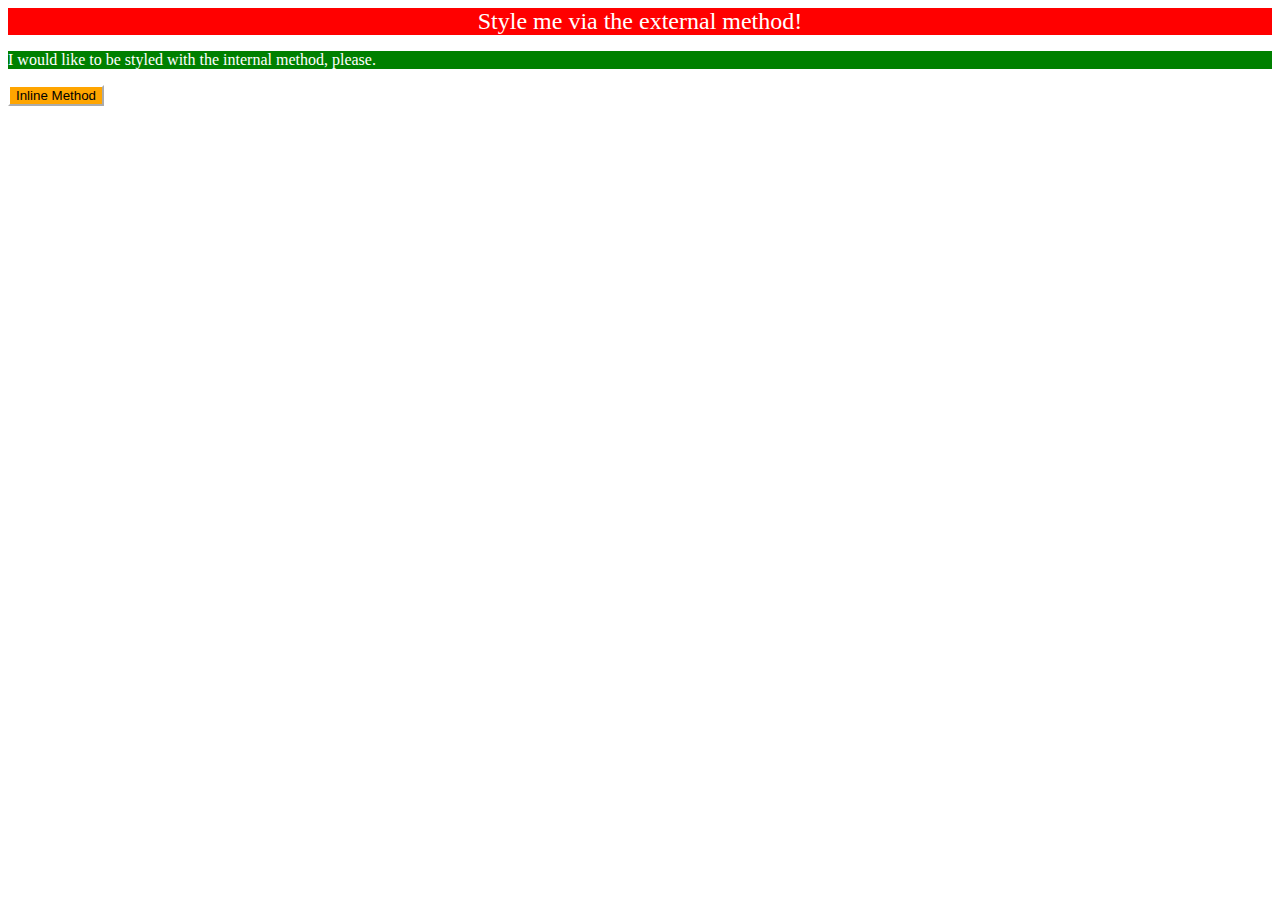
<file: 1/index.html>
<!DOCTYPE html>
<html lang="en">
  <head>
    <meta charset="UTF-8">
    <meta http-equiv="X-UA-Compatible" content="IE=edge">
    <meta name="viewport" content="width=device-width, initial-scale=1.0">
    <title>Methods for Adding CSS</title>
    <link rel="stylesheet" href="style.css">
  </head>
  <body>
    <div>Style me via the external method!</div>
    <p>I would like to be styled with the internal method, please.</p>
    <button>Inline Method</button>
  </body>
</html>
</file>
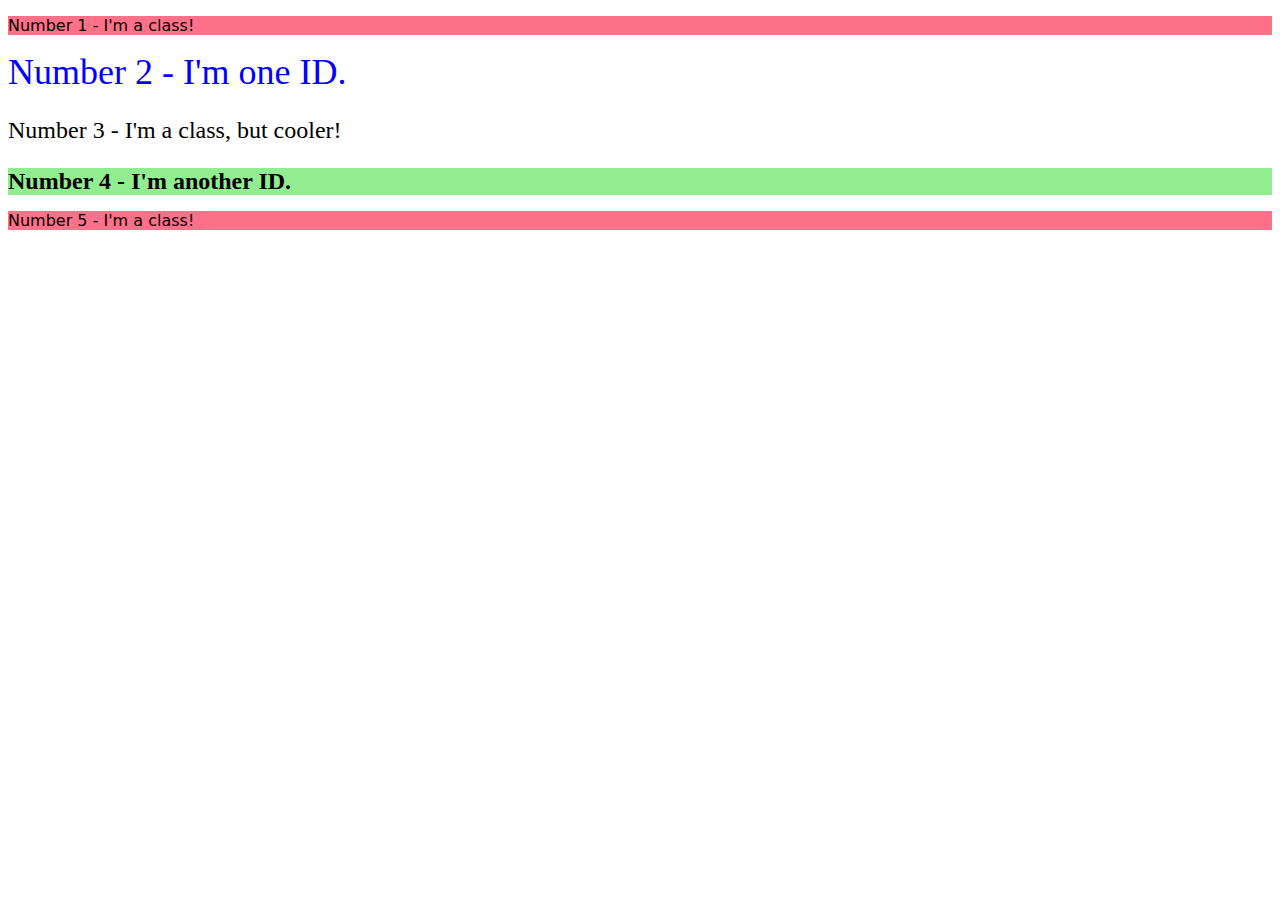
<file: 2/index.html>
<!DOCTYPE html>
<html lang="en">
  <head>
    <meta charset="UTF-8">
    <meta http-equiv="X-UA-Compatible" content="IE=edge">
    <meta name="viewport" content="width=device-width, initial-scale=1.0">
    <title>Class and ID Selectors</title>
    <link rel="stylesheet" href="style.css">
  </head>
  <body>
    <p class="odd">Number 1 - I'm a class!</p>
    <div class="two">Number 2 - I'm one ID.</div>
    <p class="odd, three">Number 3 - I'm a class, but cooler!</p>
    <div class="four">Number 4 - I'm another ID.</div>
    <p class="odd">Number 5 - I'm a class!</p>
  </body>
</html>
</file>
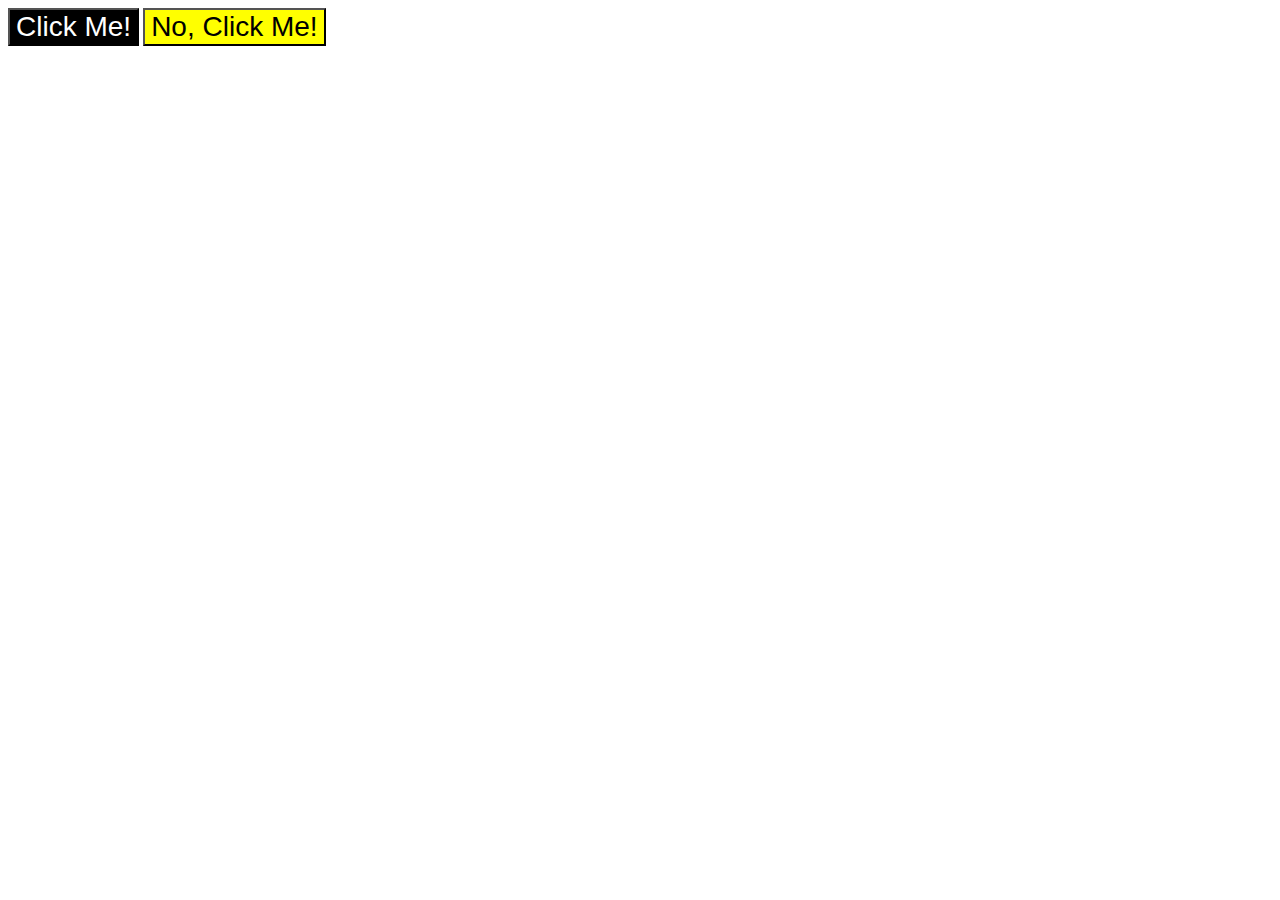
<file: 3/index.html>
<!DOCTYPE html>
<html lang="en">
  <head>
    <meta charset="UTF-8">
    <meta http-equiv="X-UA-Compatible" content="IE=edge">
    <meta name="viewport" content="width=device-width, initial-scale=1.0">
    <title>Grouping Selectors</title>
    <link rel="stylesheet" href="style.css">
  </head>
  <body>
    <button class="black">Click Me!</button>
    <button class="yellow">No, Click Me!</button>
  </body>
</html>
</file>
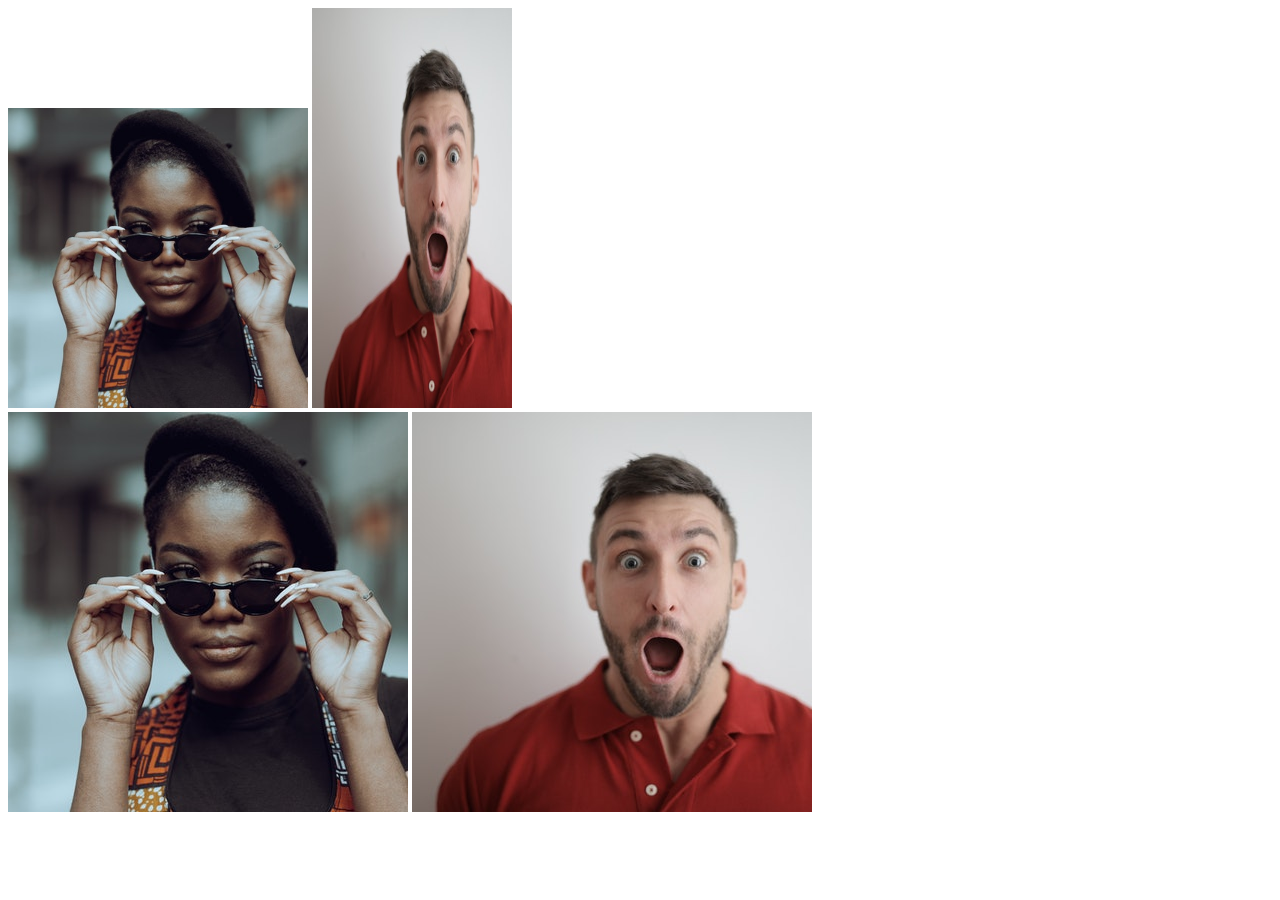
<file: 4/index.html>
<!DOCTYPE html>
<html lang="en">
  <head>
    <meta charset="UTF-8">
    <meta http-equiv="X-UA-Compatible" content="IE=edge">
    <meta name="viewport" content="width=device-width, initial-scale=1.0">
    <title>Chaining Selectors</title>
    <link rel="stylesheet" href="style.css">
  </head>
  <body>
    <!-- Check image source path. Review Foundations lesson - Links and Images -->
    <!-- Use the classes BELOW this line -->
    <div>
      <img class="avatar proportioned" src="./images/pexels-katho-mutodo-8434791.jpg" alt="Woman with glasses">
      <img class="avatar distorted" src="./images/pexels-andrea-piacquadio-3777931.jpg" alt="Man with surprised expression">
    </div>
    <!-- Use the classes ABOVE this line -->
    <div>
      <img class="original proportioned" src="./images/pexels-katho-mutodo-8434791.jpg" alt="Woman with glasses">
      <img class="original distorted" src="./images/pexels-andrea-piacquadio-3777931.jpg" alt="Man with surprised expression">
    </div>
  </body>
</html>
</file>
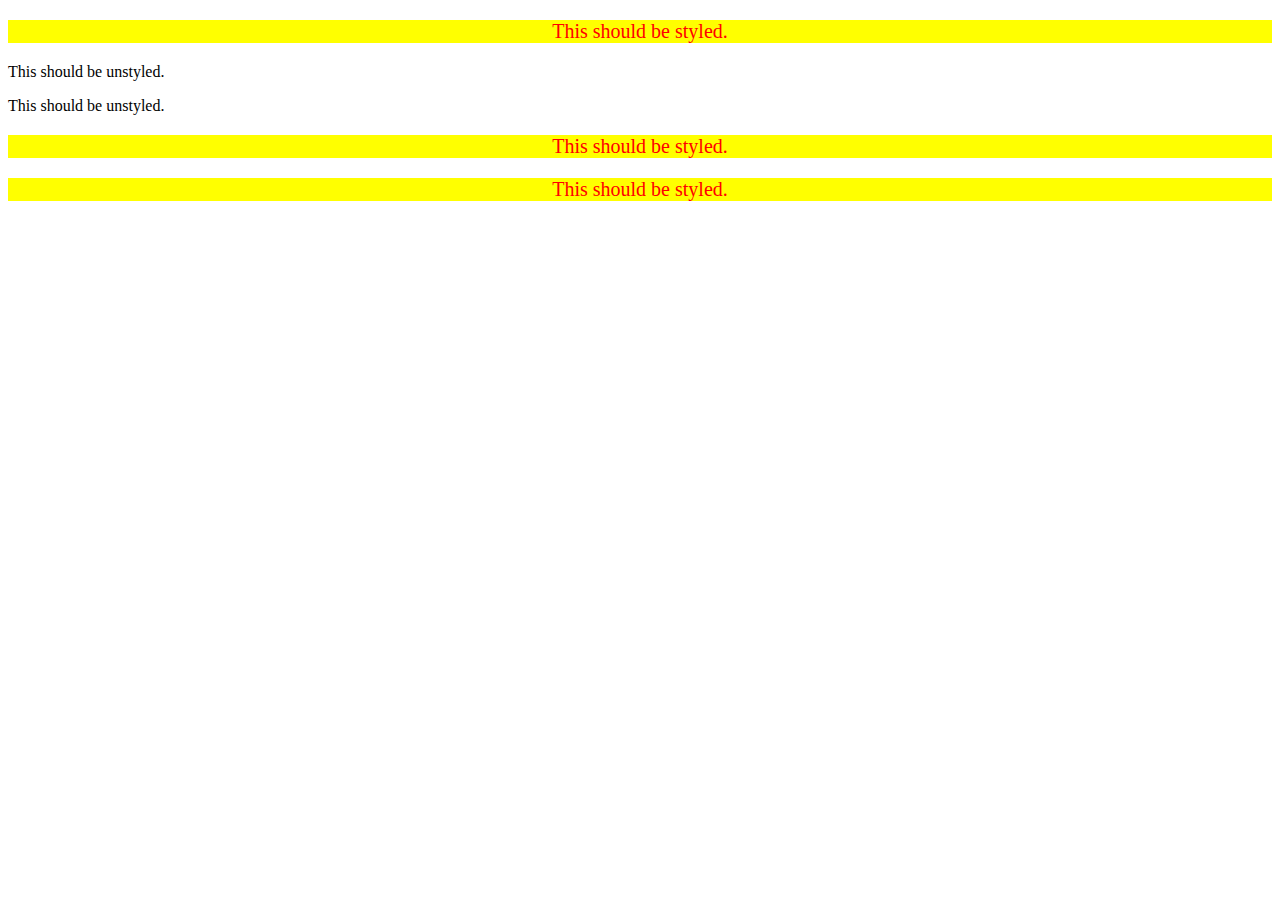
<file: 5/index.html>
<!DOCTYPE html>
<html lang="en">
  <head>
    <meta charset="UTF-8">
    <meta http-equiv="X-UA-Compatible" content="IE=edge">
    <meta name="viewport" content="width=device-width, initial-scale=1.0">
    <title>Descendant Combinator</title>
    <link rel="stylesheet" href="style.css">
  </head>
  <body>
    <div class="container">
      <p class="text">This should be styled.</p>
    </div>
    <p class="text">This should be unstyled.</p>
    <p class="text">This should be unstyled.</p>
    <div class="container">
      <p class="text">This should be styled.</p>
      <p class="text">This should be styled.</p>
    </div>
  </body>
</html>
</file>
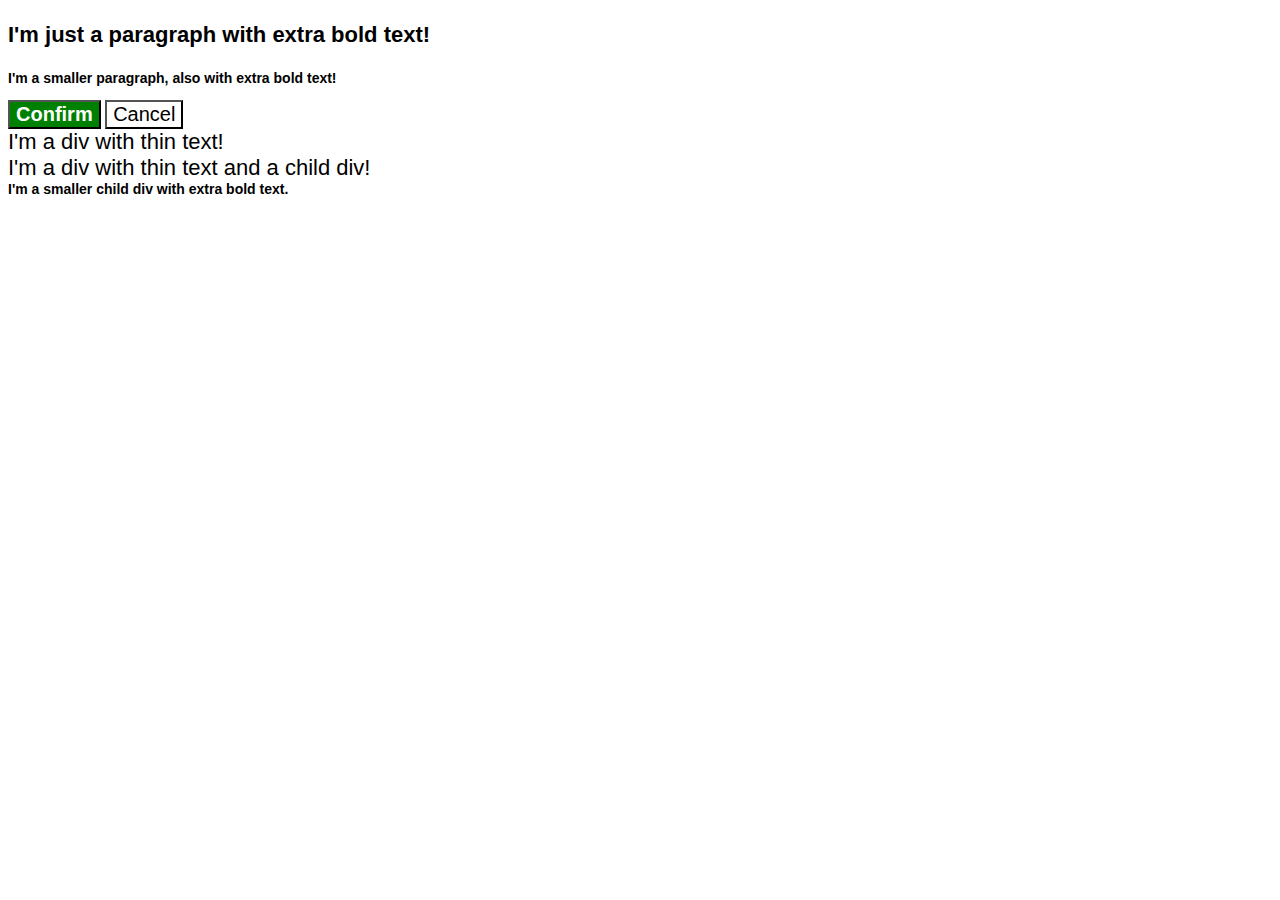
<file: cascade fix/index.html>
<!DOCTYPE html>
<html lang="en">
  <head>
    <meta charset="UTF-8">
    <meta http-equiv="X-UA-Compatible" content="IE=edge">
    <meta name="viewport" content="width=device-width, initial-scale=1.0">
    <title>Fix the Cascade</title>
    <link rel="stylesheet" href="style.css">
  </head>
  <body>
    <p class="para">I'm just a paragraph with extra bold text!</p>
    <p class="para small-para">I'm a smaller paragraph, also with extra bold text!</p>

    <button id="confirm-button" class="button confirm">Confirm</button>
    <button id="cancel-button" class="button cancel">Cancel</button>

    <div class="text">I'm a div with thin text!</div>
    <div class="text">I'm a div with thin text and a child div!
      <div class="text child">I'm a smaller child div with extra bold text.</div>
    </div>
  </body>
</html>
</file>
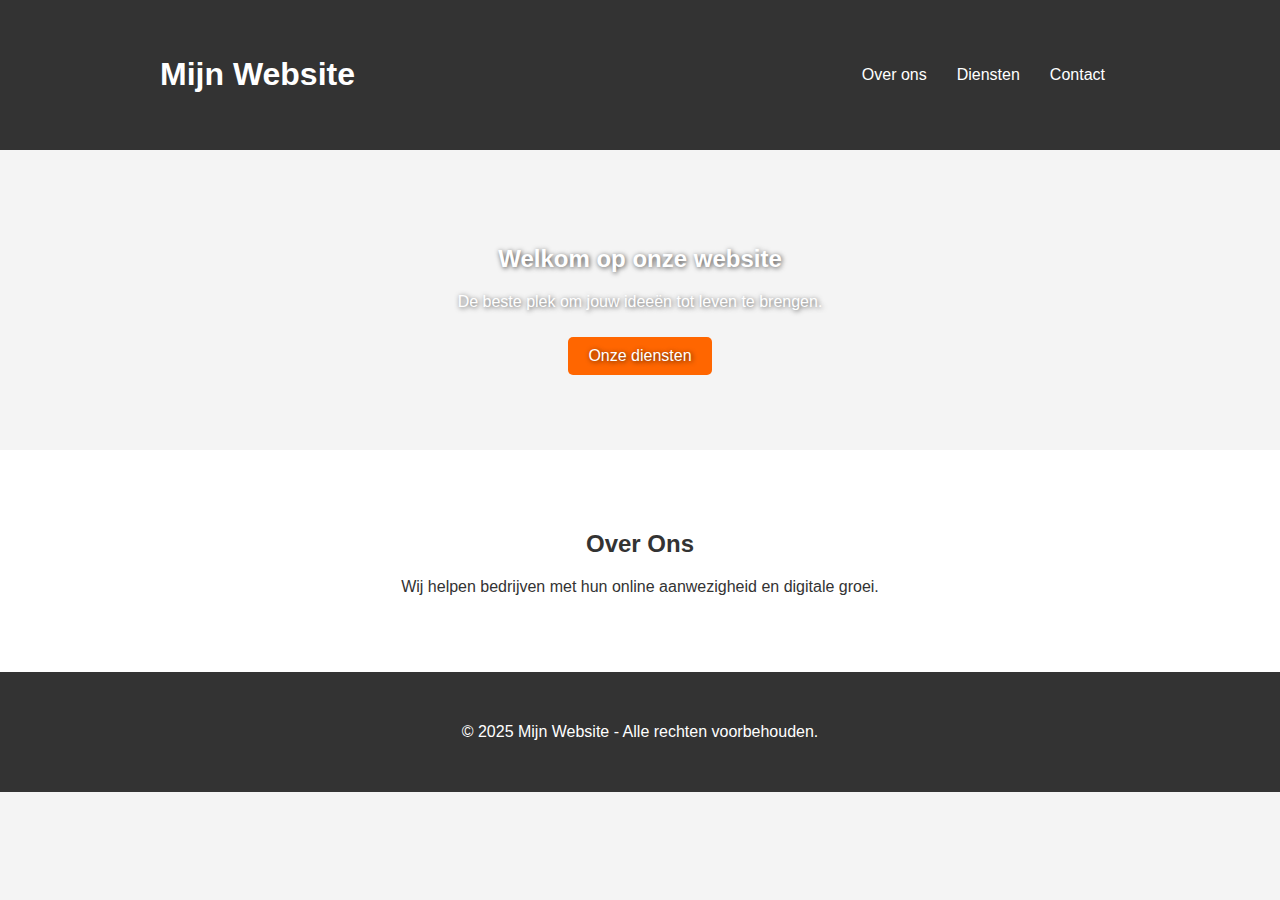
<file: max width oefenen/index.html>
<!DOCTYPE html>
<html lang="nl">
<head>
    <meta charset="UTF-8">
    <meta name="viewport" content="width=device-width, initial-scale=1.0">
    <title>Webpagina met max breedte</title>
    <link rel="stylesheet" href="style.css">
</head>
<body>

    <!-- Header -->
    <header>
        <div class="container">
            <h1>Mijn Website</h1>
            <nav>
                <ul>
                    <li><a href="#about">Over ons</a></li>
                    <li><a href="#services">Diensten</a></li>
                    <li><a href="#contact">Contact</a></li>
                </ul>
            </nav>
        </div>
    </header>

    <!-- Hero Section -->
    <section class="hero">
        <div class="container">
            <h2>Welkom op onze website</h2>
            <p>De beste plek om jouw ideeën tot leven te brengen.</p>
            <a href="#services" class="btn">Onze diensten</a>
        </div>
    </section>

    <!-- Content -->
    <section class="content">
        <div class="container">
            <h2>Over Ons</h2>
            <p>Wij helpen bedrijven met hun online aanwezigheid en digitale groei.</p>
        </div>
    </section>

    <!-- Footer -->
    <footer>
        <div class="container">
            <p>&copy; 2025 Mijn Website - Alle rechten voorbehouden.</p>
        </div>
    </footer>

</body>
</html>
</file>
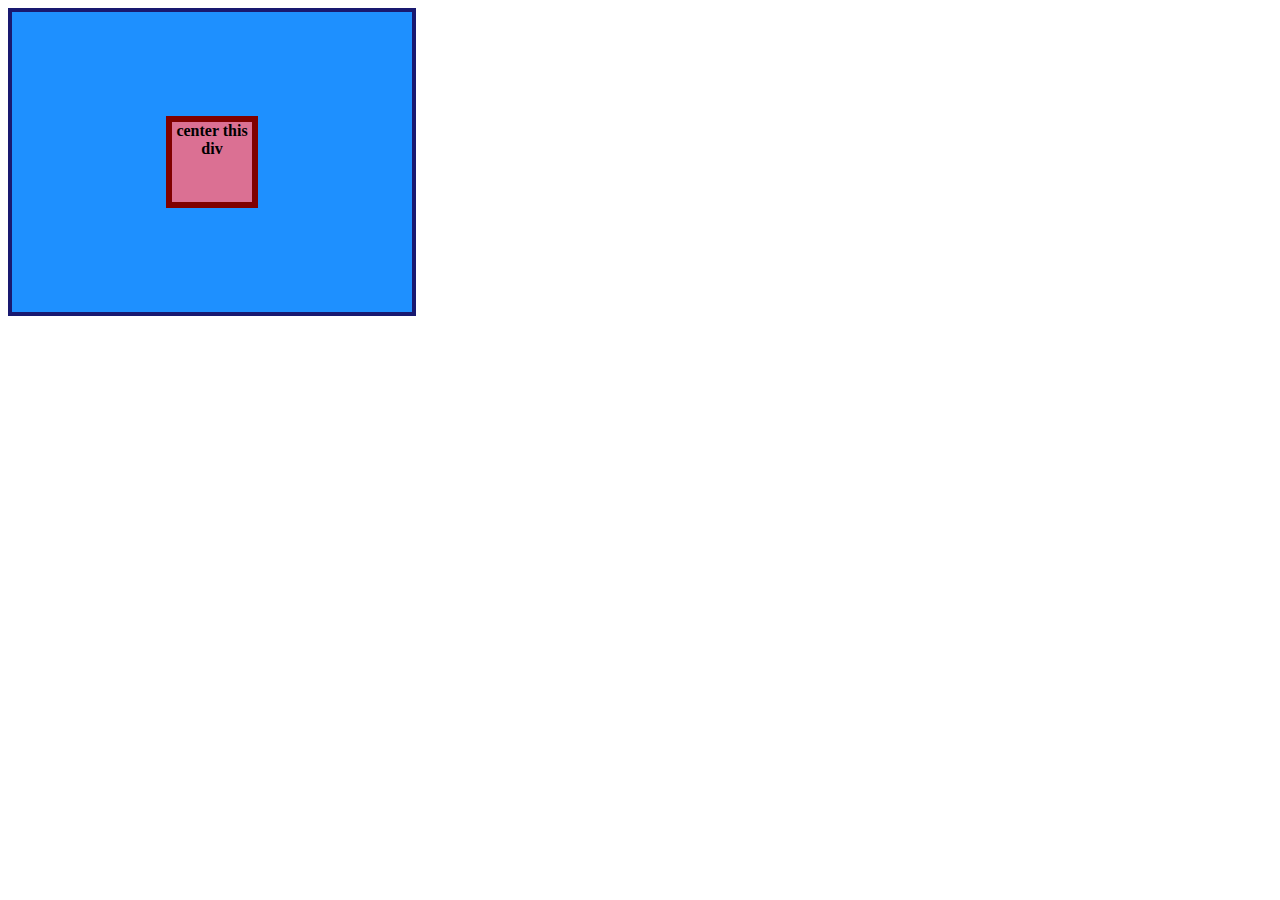
<file: flexbox/01-flex-center/index.html>
<!DOCTYPE html>
<html lang="en">
  <head>
    <meta charset="UTF-8">
    <meta http-equiv="X-UA-Compatible" content="IE=edge">
    <meta name="viewport" content="width=device-width, initial-scale=1.0">
    <title>CENTER THIS DIV</title>
    <link rel="stylesheet" href="style.css">
  </head>
  <body>
    <div class="container">
      <div class="box">center this div</div>
    </div>
  </body>
</html>
</file>
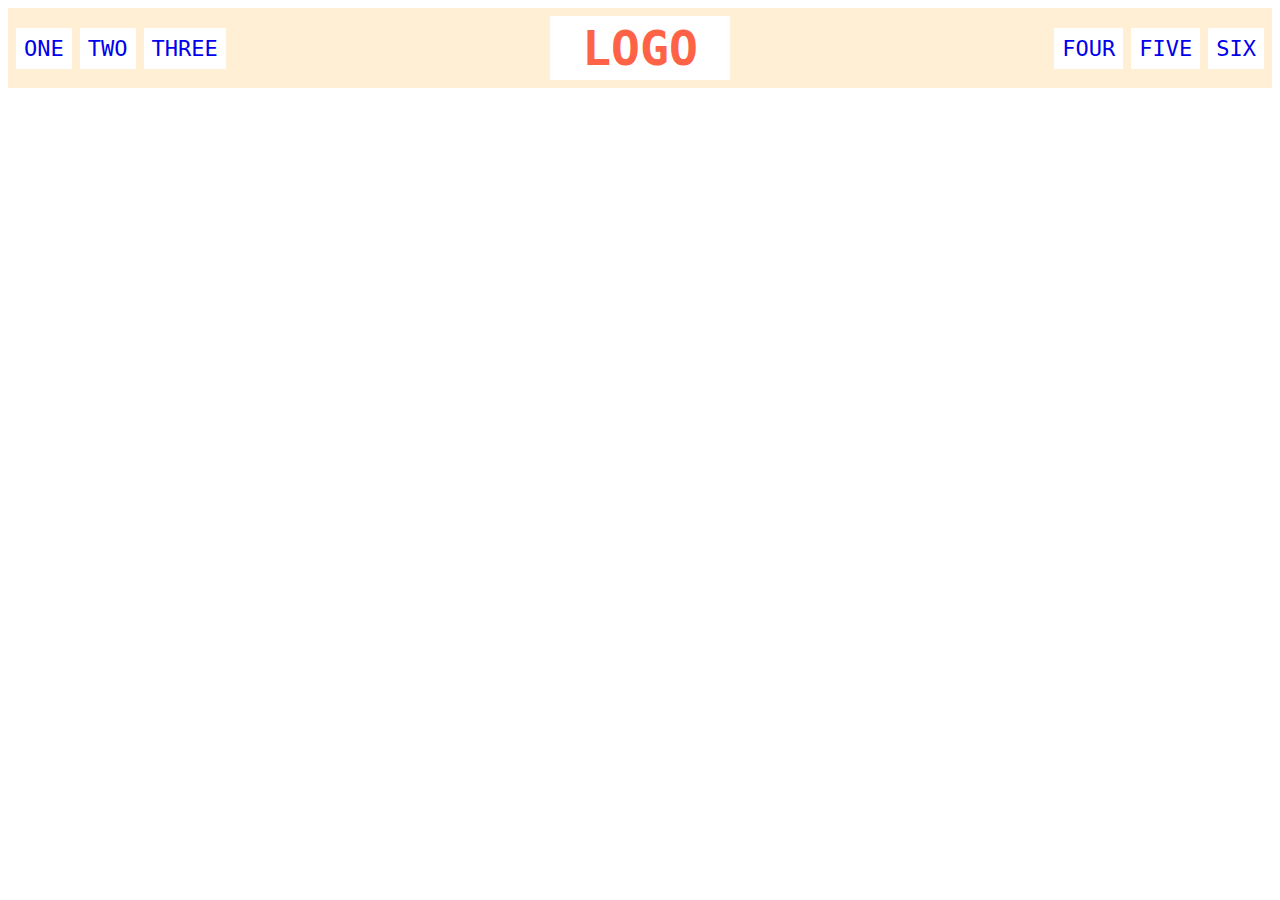
<file: flexbox/02-flex-header/index.html>
<!DOCTYPE html>
<html lang="en">
  <head>
    <meta charset="UTF-8">
    <meta http-equiv="X-UA-Compatible" content="IE=edge">
    <meta name="viewport" content="width=device-width, initial-scale=1.0">
    <title>Flex Header</title>
    <link rel="stylesheet" href="style.css">
  </head>
  <body>
    <div class="header">
      <div class="left-links">
        <ul>
          <li><a href="#">ONE</a></li>
          <li><a href="#">TWO</a></li>
          <li><a href="#">THREE</a></li>
        </ul>
      </div>
      <div class="logo">LOGO</div>
      <div class="right-links">
        <ul>
          <li><a href="#">FOUR</a></li>
          <li><a href="#">FIVE</a></li>
          <li><a href="#">SIX</a></li>
        </ul>
      </div>
    </div>
  </body>
</html>
</file>
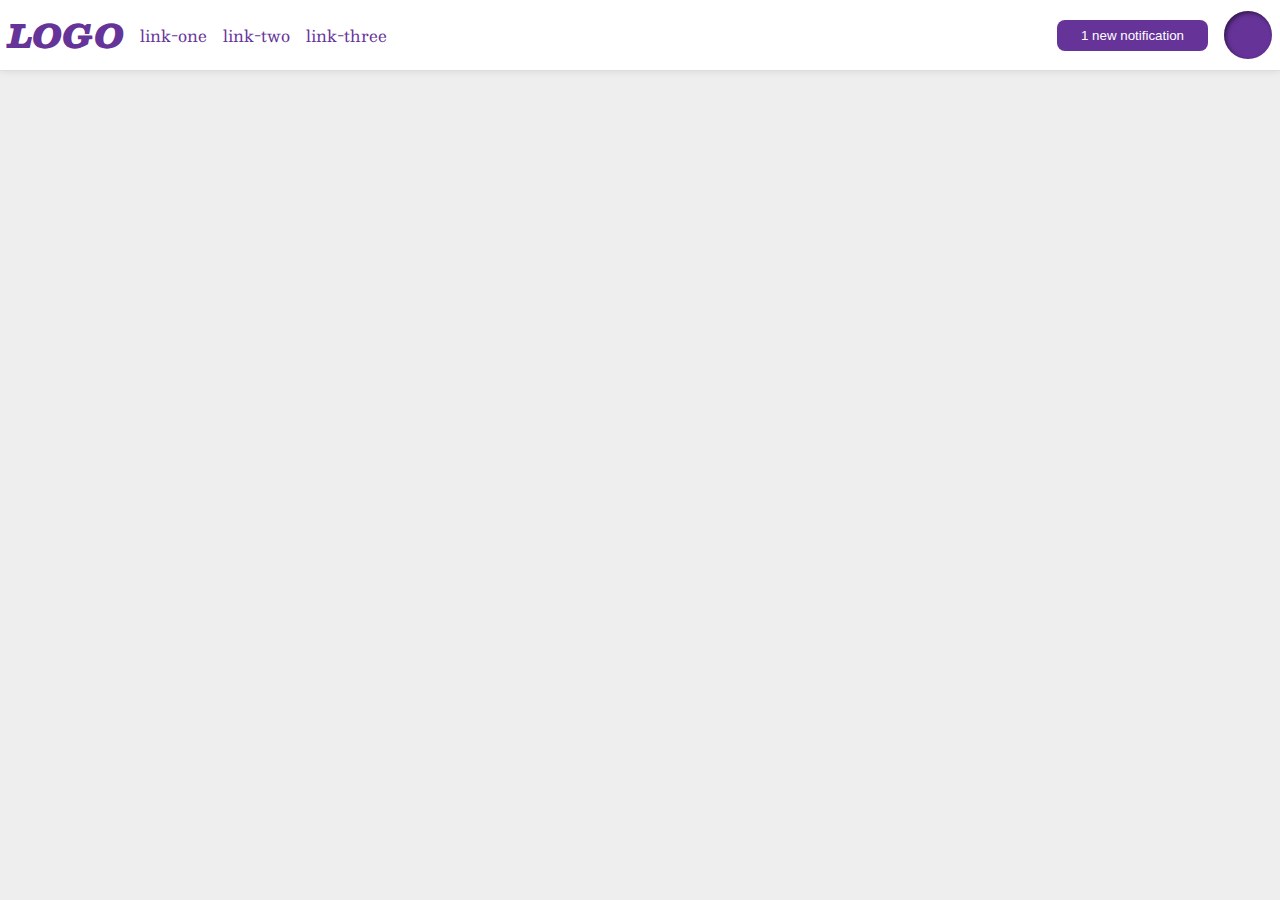
<file: flexbox/03-flex-header-2/index.html>
<!DOCTYPE html>
<html lang="en">

<head>
    <meta charset="UTF-8">
    <meta http-equiv="X-UA-Compatible" content="IE=edge">
    <meta name="viewport" content="width=device-width, initial-scale=1.0">
    <title>Flex Header 2</title>
    <link rel="stylesheet" href="style.css">
</head>

<body>
    <div class="header">
        <div class="left">
            <div class="logo">
                LOGO
            </div>
            <ul class="links">
                <li><a href="https://google.com">link-one</a></li>
                <li><a href="https://google.com">link-two</a></li>
                <li><a href="https://google.com">link-three</a></li>
            </ul>
        </div>
        <div class="right">
            <button class="notifications">
                1 new notification
            </button>
            <div class="profile-image"></div>
        </div>
    </div>
</body>

</html>
</file>
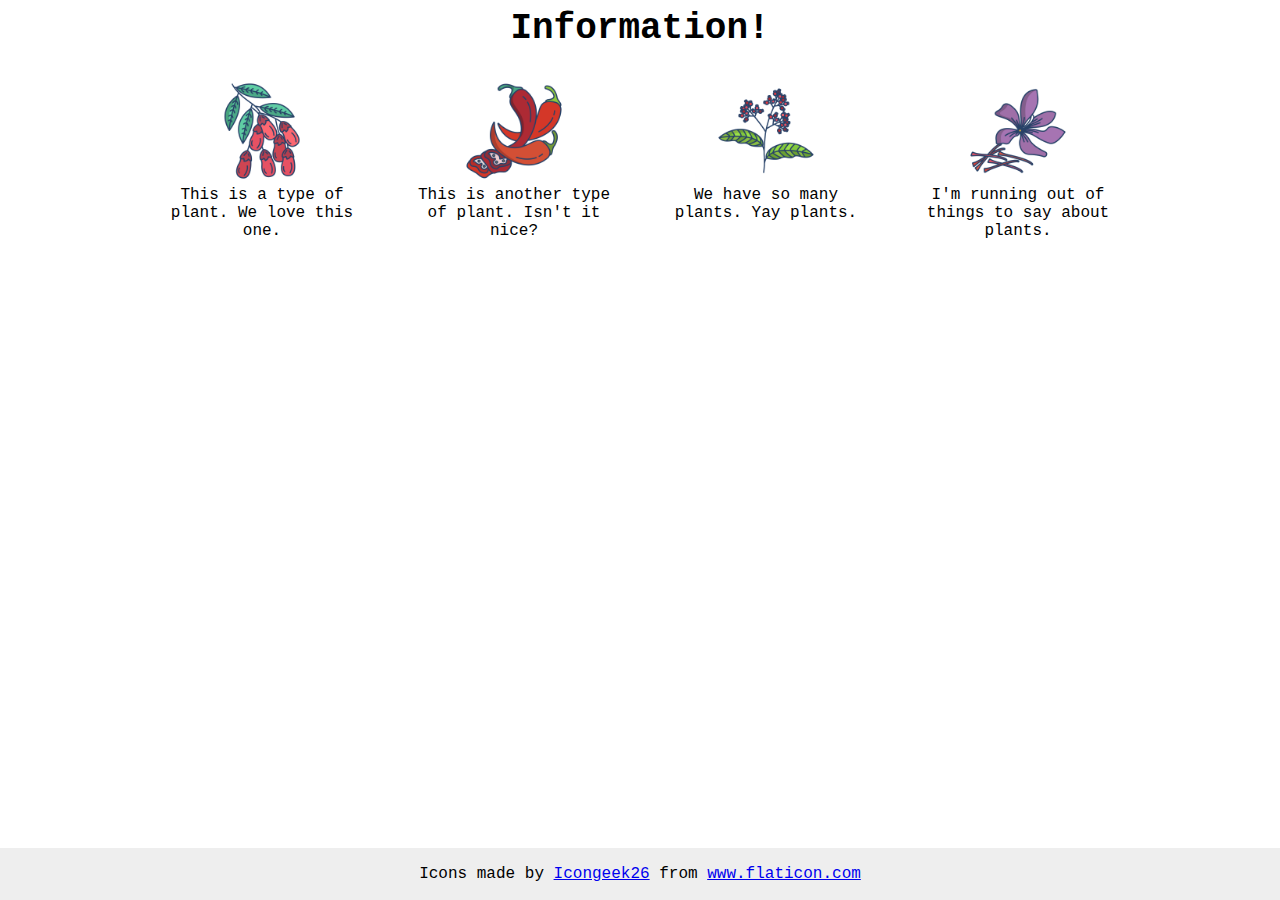
<file: flexbox/04-flex-information/index.html>
<!DOCTYPE html>
<html lang="en">

<head>
    <meta charset="UTF-8">
    <meta http-equiv="X-UA-Compatible" content="IE=edge">
    <meta name="viewport" content="width=device-width, initial-scale=1.0">
    <title>Information</title>
    <link rel="stylesheet" href="style.css">
</head>

<body>
    <div class="title">Information!</div>
    <div class="container">
        <div class="image">
            <img src="./images/barberry.png" alt="barberry">
            <div class="text">This is a type of plant. We love this one.</div>
        </div>
        <div class="image">
            <img src="./images/chilli.png" alt="chili">
            <div class="text">This is another type of plant. Isn't it nice?</div>
        </div>
        <div class="image">
            <img src="./images/pepper.png" alt="pepper">
            <div class="text">We have so many plants. Yay plants.</div>
        </div>
        <div class="image">
            <img src="./images/saffron.png" alt="saffron">
            <div class="text">I'm running out of things to say about plants.</div>
        </div>
    </div>
    <!-- disregard this section, it's here to give attribution to the creator of these icons -->
    <div class="footer">
        <div>Icons made by <a href="https://www.flaticon.com/authors/icongeek26" title="Icongeek26">Icongeek26</a> from
            <a href="https://www.flaticon.com/" title="Flaticon">www.flaticon.com</a></div>
    </div>
</body>

</html>
</file>
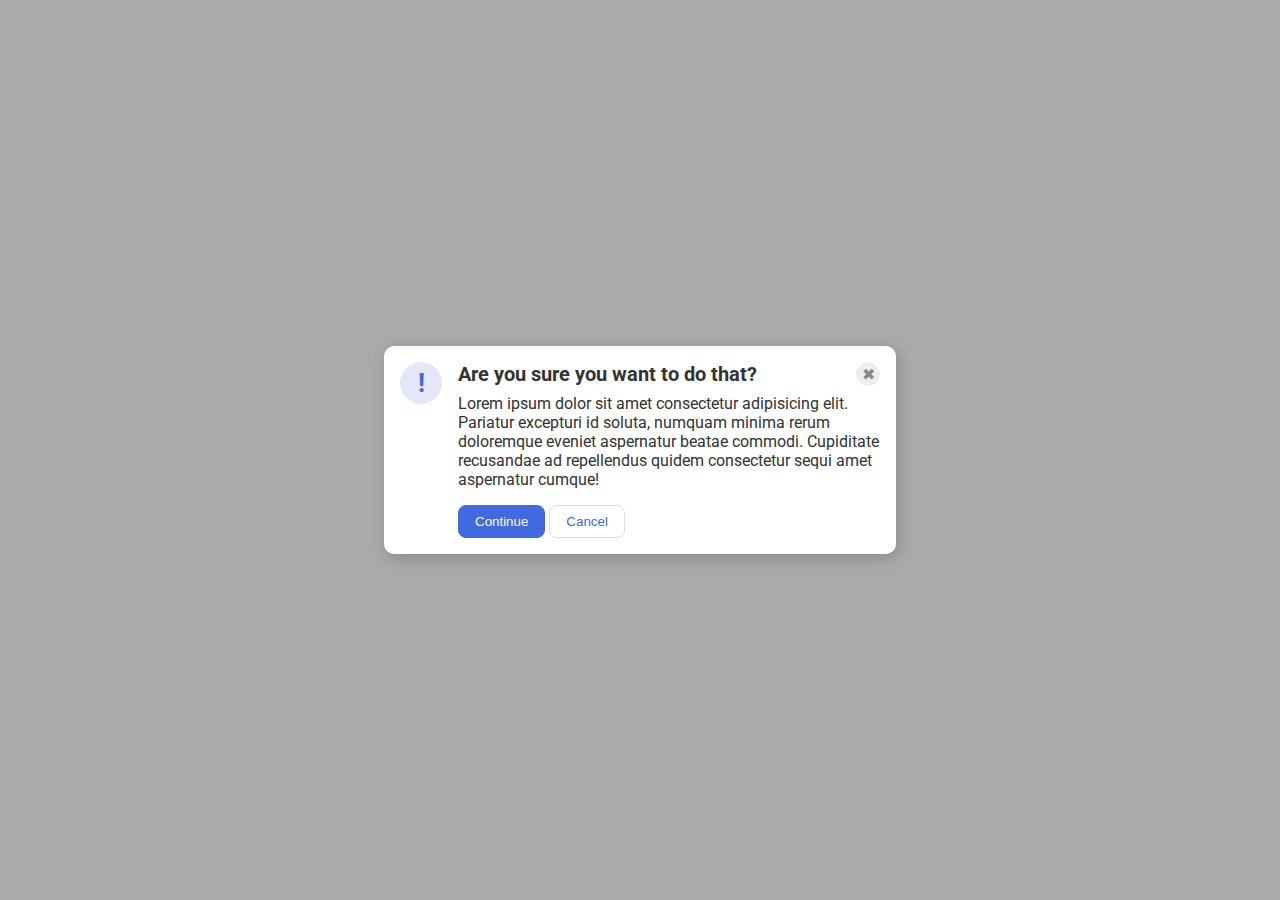
<file: flexbox/05-flex-modal/index.html>
<!DOCTYPE html>
<html lang="en">

<head>
    <meta charset="UTF-8">
    <meta http-equiv="X-UA-Compatible" content="IE=edge">
    <meta name="viewport" content="width=device-width, initial-scale=1.0">
    <link rel="stylesheet" href="style.css">
    <title>Modal</title>
</head>

<body>
    <div class="modal">
        <div class="icon">!</div>
        <div class="right">
            <div class="header top">Are you sure you want to do that?
                <button class="close-button">✖</button>
            </div>
            <div class="text">Lorem ipsum dolor sit amet consectetur adipisicing elit. Pariatur excepturi id soluta,
                numquam
                minima rerum doloremque eveniet aspernatur beatae commodi. Cupiditate recusandae ad repellendus quidem
                consectetur sequi amet aspernatur cumque!</div>
            <div class="buttons">
                <button class="continue">Continue</button>
                <button class="cancel">Cancel</button>
            </div>
        </div>
    </div>
</body>

</html>
</file>
<file: 1/style.css>
div {
    color: white;
    background-color: red;
    font-size: 24px;
    text-align: center;
}

p {
    color: white;
    background-color: green;
}

button {
    background-color: orange;
    border-color: white;
}
</file>
<file: 2/style.css>
.odd {
    background-color: #ff7189;
    font-family:Verdana, "DejaVu Sans", sans-serif;
}

.two {
    color: blue;
    font-size: 36px;
}

.three {
    font-size: 24px;
}

.four {
    background-color: lightgreen;
    font-size: 24px;
    font-weight: bold;
}
</file>
<file: 3/style.css>
.black,
.yellow {
    font-size: 28px;
    font-family: Helvetica, "Times New Roman", sans-serif;
}

.black {
    background-color: black;
    color: white;
}

.yellow {
    background-color: yellow;
}
</file>
<file: 4/style.css>
.avatar.proportioned {
    height: auto;
    width: 300px;
}

.avatar.distorted {
    width: 200px;
    height:400px;
}
</file>
<file: 5/style.css>
.container .text {
    background-color: yellow;
    color: red;
    font-size: 20px;
    text-align: center;
}
</file>
<file: cascade fix/style.css>
body {
    font-family: Arial, Helvetica, sans-serif;
  }

 .para {
    font-size: 22px;
  }  

 .small-para {
    font-size: 14px;
    font-weight: 800;
  }

  .para,
  .small-para {
    color: hsl(0, 0%, 0%);
    font-weight: 800;
  }
  
  .button {
    background-color: rgb(255, 255, 255);
    color: rgb(0, 0, 0);
    font-size: 20px;
  }

  .confirm {
    background-color: green;
    color: white;
    font-weight: bold;
  } 

  div.text {
    color: rgb(0, 0, 0);
    font-size: 22px;
    font-weight: 100;
  }

  div.child {
    color: rgb(0, 0, 0);
    font-weight: 800;
    font-size: 14px;
  }
</file>
<file: max width oefenen/style.css>
/* Algemene stijlen */
body {
    font-family: Arial, sans-serif;
    margin: 0;
    padding: 0;
    background-color: #f4f4f4;
    color: #333;
    text-align: center;
}

/* Container met max-breedte */
.container {
    max-width: 960px;
    width: 100%;
    margin: 0 auto;
    padding: 20px;
}

/* Header */
header {
    background: #333;
    color: white;
    padding: 15px 0;
}

header .container {
    display: flex;
    justify-content: space-between;
    align-items: center;
}

nav ul {
    list-style: none;
    padding: 0;
    margin: 0;
    display: flex;
}

nav ul li {
    margin: 0 15px;
}

nav ul li a {
    color: white;
    text-decoration: none;
}

/* Hero Section */
.hero {
    background: url('https://source.unsplash.com/960x500/?nature') no-repeat center center/cover;
    height: 300px;
    display: flex;
    align-items: center;
    justify-content: center;
    color: white;
    text-shadow: 1px 1px 5px rgba(0,0,0,0.7);
}

.hero .btn {
    display: inline-block;
    background: #ff6600;
    color: white;
    padding: 10px 20px;
    margin-top: 10px;
    text-decoration: none;
    border-radius: 5px;
}

/* Content */
.content {
    background: white;
    padding: 40px 20px;
}

/* Footer */
footer {
    background: #333;
    color: white;
    padding: 15px 0;
}
</file>
<file: flexbox/01-flex-center/style.css>
.container {
    background: dodgerblue;
    border: 4px solid midnightblue;
    width: 400px;
    height: 300px;
    display: flex;
    align-items: center;
    justify-content: center;
  }
  
  .box {
    background: palevioletred;
    font-weight: bold;
    text-align: center;
    border: 6px solid maroon;
    width: 80px;
    height: 80px;
    
  }
</file>
<file: flexbox/02-flex-header/style.css>
.header {
    font-family: monospace;
    background: papayawhip;
    padding: 8px;
    display: flex;
    justify-content: space-between;
    align-items: center;
}

.logo {
    font-size: 48px;
    font-weight: 900;
    color: tomato;
    background: white;
    padding: 4px 32px;
    /* justify-content: center;
    align-items: center; */
}

ul {
    list-style-type: none;
}

a {
    font-size: 22px;
    background: white;
    padding: 8px;
    text-decoration: none;
}

ul {
    display: flex;
    margin: 0;
    padding: 0;
    gap: 8px;
}
</file>
<file: flexbox/03-flex-header-2/style.css>
/* this is some magical font-importing.  
you'll learn about it later. */
@import url('https://fonts.googleapis.com/css2?family=Besley:ital,wght@0,400;1,900&display=swap');

body {
  margin: 0;
  background: #eee;
  font-family: Besley, serif;
}

.header {
  background: white;
  border-bottom: 1px solid #ddd;
  box-shadow: 0 0 8px rgba(0,0,0,.1);
  display: flex;
  justify-content: space-between;
  padding: 8px;
}

.left, .right {
  display: flex;
  align-items: center;
  gap: 16px;
}

.profile-image {
  background: rebeccapurple;
  box-shadow: inset 2px 2px 4px rgba(0,0,0,.5);
  border-radius: 50%;
  width: 48px;
  height: 48px;
}

.logo {
  color: rebeccapurple;
  font-size: 32px;
  font-weight: 900;
  font-style: italic;
}

button {
  border: none;
  border-radius: 8px;
  background: rebeccapurple;
  color: white;
  padding: 8px 24px;
}

a {
  /* this removes the line under our links */
  text-decoration: none;
  color: rebeccapurple;
}

ul {
  list-style-type: none;
  display: flex;
  gap: 16px;
  margin: 0;
  padding: 0;
}
</file>
<file: flexbox/04-flex-information/style.css>
body {
    font-family: 'Courier New', Courier, monospace;
    text-align: center;
}

img {
    width: 100px;
    height: 100px;
}

.title {
    font-size: 36px;
    font-weight: 900;
    margin-bottom: 32px;
}

.container {
    display: flex;
    justify-content: center;
    gap: 52px;
}

.image {
    max-width: 200px;
}

/* do not edit this footer */
.footer {
    position: fixed;
    bottom: 0;
    left: 0;
    right: 0;
    height: 52px;
    display: flex;
    align-items: center;
    justify-content: center;
    background: #eee;
}
</file>
<file: flexbox/05-flex-modal/style.css>
@import url('https://fonts.googleapis.com/css2?family=Roboto:wght@400;700&display=swap');

html, body {
  height: 100%;
}

body {
  font-family: Roboto, sans-serif;
  margin: 0;
  background: #aaa;
  color: #333;
  /* I'll give you this one for free lol */
  display: flex;
  align-items: center;
  justify-content: center;
}

.modal {
  background: white;
  width: 480px;
  border-radius: 10px;
  box-shadow: 2px 4px 16px rgba(0,0,0,.2);
  padding: 16px;
  display: flex;
  gap: 16px;
}

.icon {
  color: royalblue;
  font-size: 26px;
  font-weight: 700;
  background: lavender;
  width: 42px;
  height: 42px;
  border-radius: 50%;
  display: flex;
  align-items: center;
  justify-content: center;
  flex-shrink: 0;
}

.close-button {
  background: #eee;
  border-radius: 50%;
  color: #888;
  font-weight: 400;
  font-size: 16px;
  height: 24px;
  width: 24px;
  display: flex;
  align-items: center;
  justify-content: center;
  border: 1px solid #eee;
  padding: 0;
}

button {
  cursor: pointer;
  padding: 8px 16px;
  border-radius: 8px;
}

button.continue {
  background: royalblue;
  border: 1px solid royalblue;
  color: white;
}

button.cancel {
  background: white;
  border: 1px solid #ddd;
  color: royalblue;
}

.header {
    font-size: 20px;
    font-weight: bold;
}

.top {
    display: flex;
    justify-content: space-between;
    margin-bottom: 8px;
}

.text {
    margin-bottom: 16px;
}
</file>
